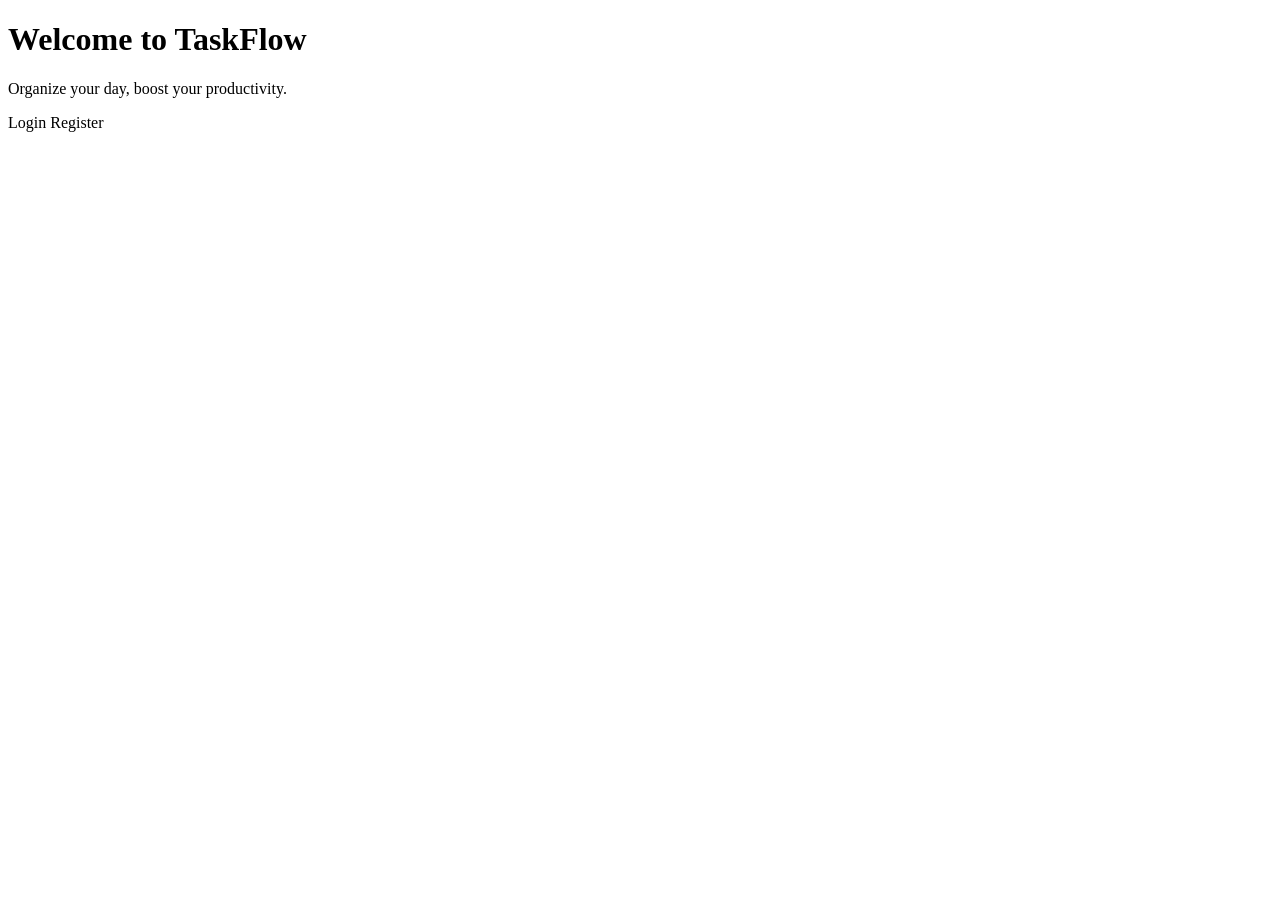
<file: src/main/resources/templates/index.html>
<!DOCTYPE html>
<html lang="en" xmlns:th="http://www.thymeleaf.org">

<head>
    <meta charset="UTF-8">
    <meta name="viewport" content="width=device-width, initial-scale=1.0">
    <title>TaskFlow - Welcome</title>
    <link rel="stylesheet" th:href="@{/css/style.css}">
</head>

<body>
    <div class="container hero">
        <h1>Welcome to <span class="gradient-text">TaskFlow</span></h1>
        <p>Organize your day, boost your productivity.</p>
        <div class="btn-group">
            <a th:href="@{/login}" class="btn">Login</a>
            <a th:href="@{/register}" class="btn btn-outline">Register</a>
        </div>
    </div>
</body>

</html>
</file>
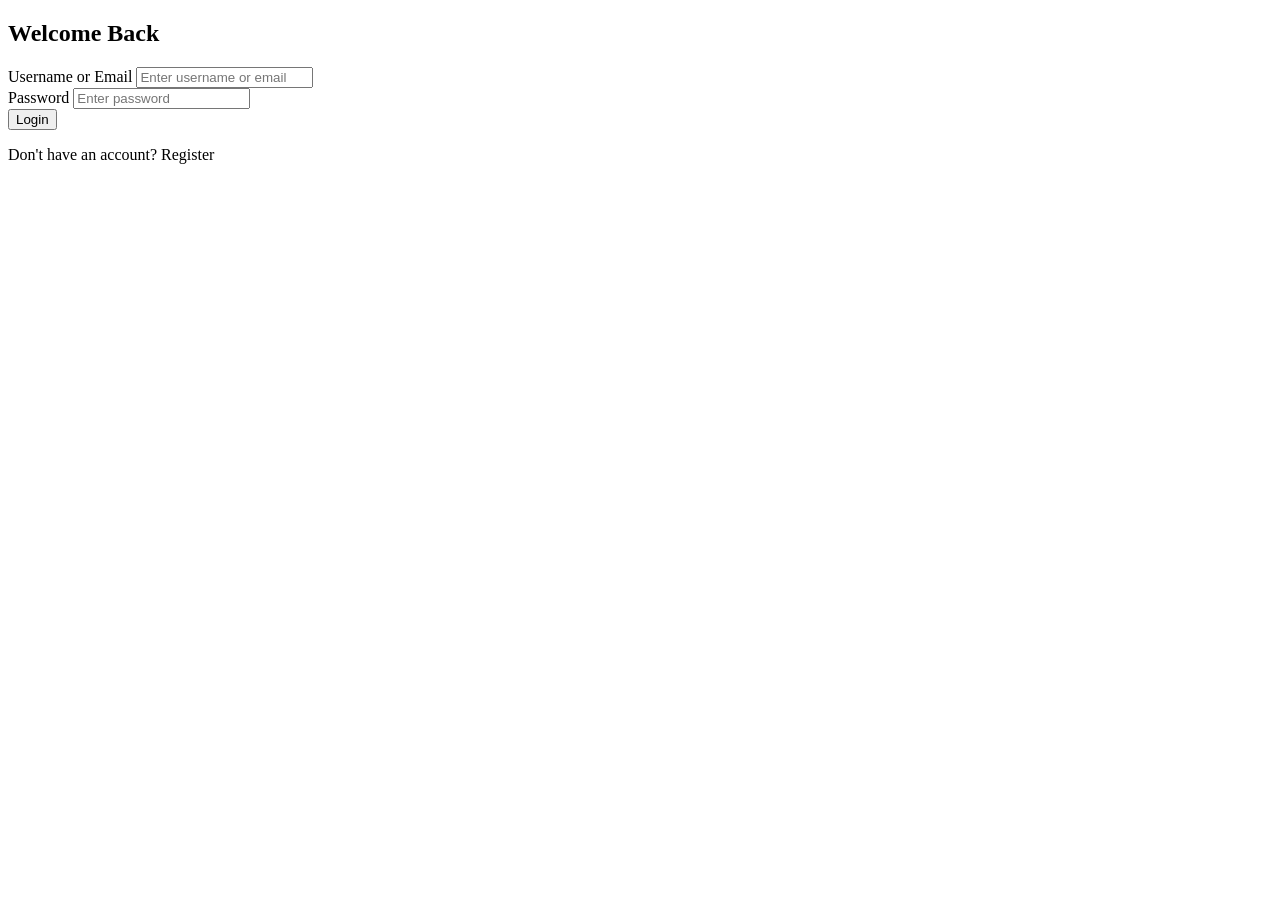
<file: src/main/resources/templates/login.html>
<!DOCTYPE html>
<html lang="en" xmlns:th="http://www.thymeleaf.org">
<head>
    <meta charset="UTF-8">
    <meta name="viewport" content="width=device-width, initial-scale=1.0">
    <title>Login - TaskFlow</title>
    <link rel="stylesheet" th:href="@{/css/style.css}">
</head>
<body>
    <div class="container">
        <div class="card auth-card">
            <h2>Welcome Back</h2>
            <p th:if="${error}" class="error" th:text="${error}"></p>
            <form th:action="@{/login}" method="post">
                <div>
                    <label for="usernameOrEmail">Username or Email</label>
                    <input type="text" id="usernameOrEmail" name="usernameOrEmail" placeholder="Enter username or email" required>
                </div>
                <div>
                    <label for="password">Password</label>
                    <input type="password" id="password" name="password" placeholder="Enter password" required>
                </div>
                <button type="submit" class="btn">Login</button>
            </form>
            <p class="auth-link">Don't have an account? <a th:href="@{/register}">Register</a></p>
        </div>
    </div>
</body>
</html>
</file>
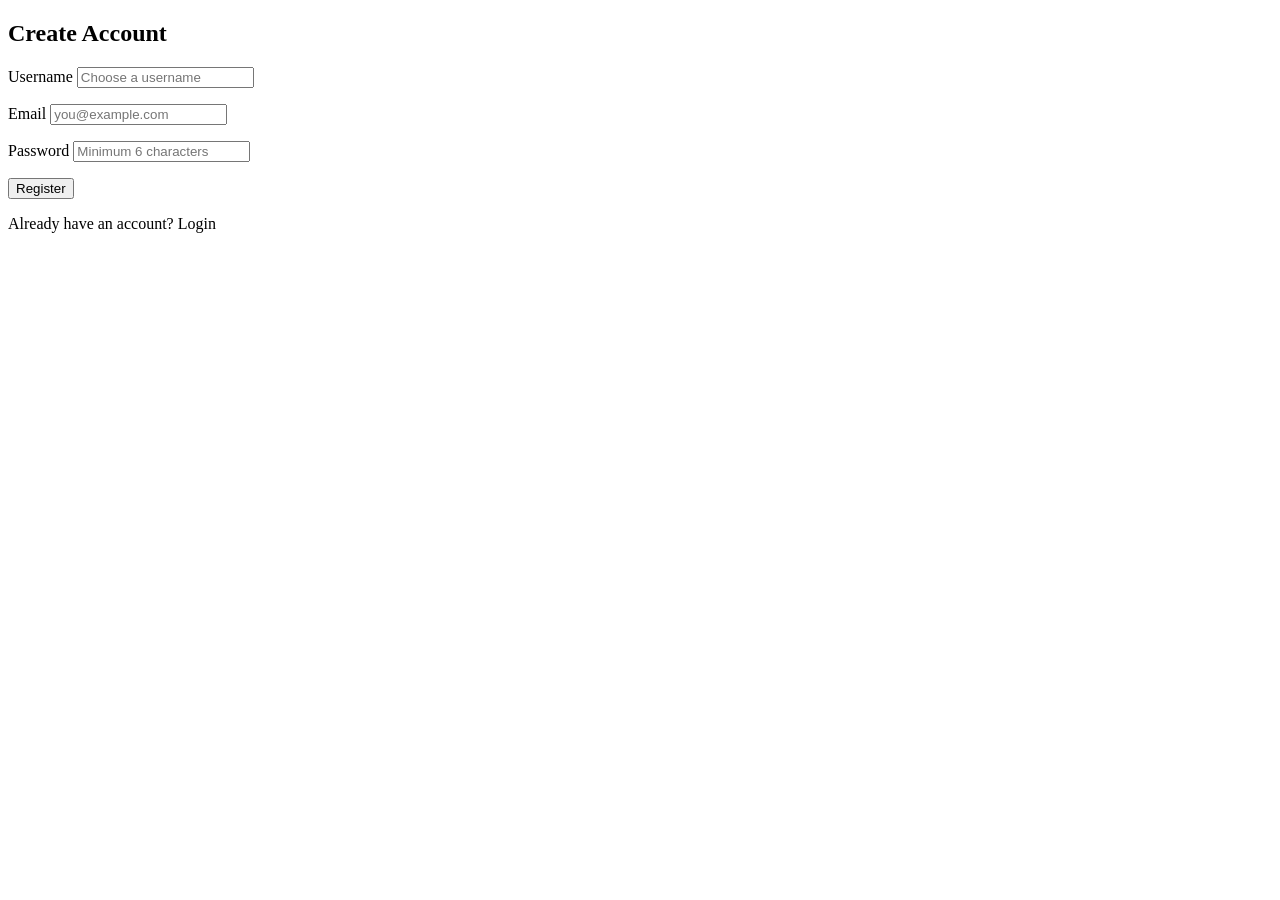
<file: src/main/resources/templates/register.html>
<!DOCTYPE html>
<html lang="en" xmlns:th="http://www.thymeleaf.org">
<head>
    <meta charset="UTF-8">
    <meta name="viewport" content="width=device-width, initial-scale=1.0">
    <title>Register - TaskFlow</title>
    <link rel="stylesheet" th:href="@{/css/style.css}">
</head>
<body>
    <div class="container">
        <div class="card auth-card">
            <h2>Create Account</h2>
            <p th:if="${error}" class="error" th:text="${error}"></p>
            <form th:action="@{/register}" th:object="${user}" method="post">
                <div>
                    <label for="username">Username</label>
                    <input type="text" id="username" th:field="*{username}" placeholder="Choose a username" required>
                    <p th:if="${#fields.hasErrors('username')}" class="error" th:errors="*{username}"></p>
                </div>
                <div>
                    <label for="email">Email</label>
                    <input type="email" id="email" th:field="*{email}" placeholder="you@example.com" required>
                    <p th:if="${#fields.hasErrors('email')}" class="error" th:errors="*{email}"></p>
                </div>
                <div>
                    <label for="password">Password</label>
                    <input type="password" id="password" th:field="*{password}" placeholder="Minimum 6 characters" required>
                    <p th:if="${#fields.hasErrors('password')}" class="error" th:errors="*{password}"></p>
                </div>
                <button type="submit" class="btn">Register</button>
            </form>
            <p class="auth-link">Already have an account? <a th:href="@{/login}">Login</a></p>
        </div>
    </div>
</body>
</html>
</file>
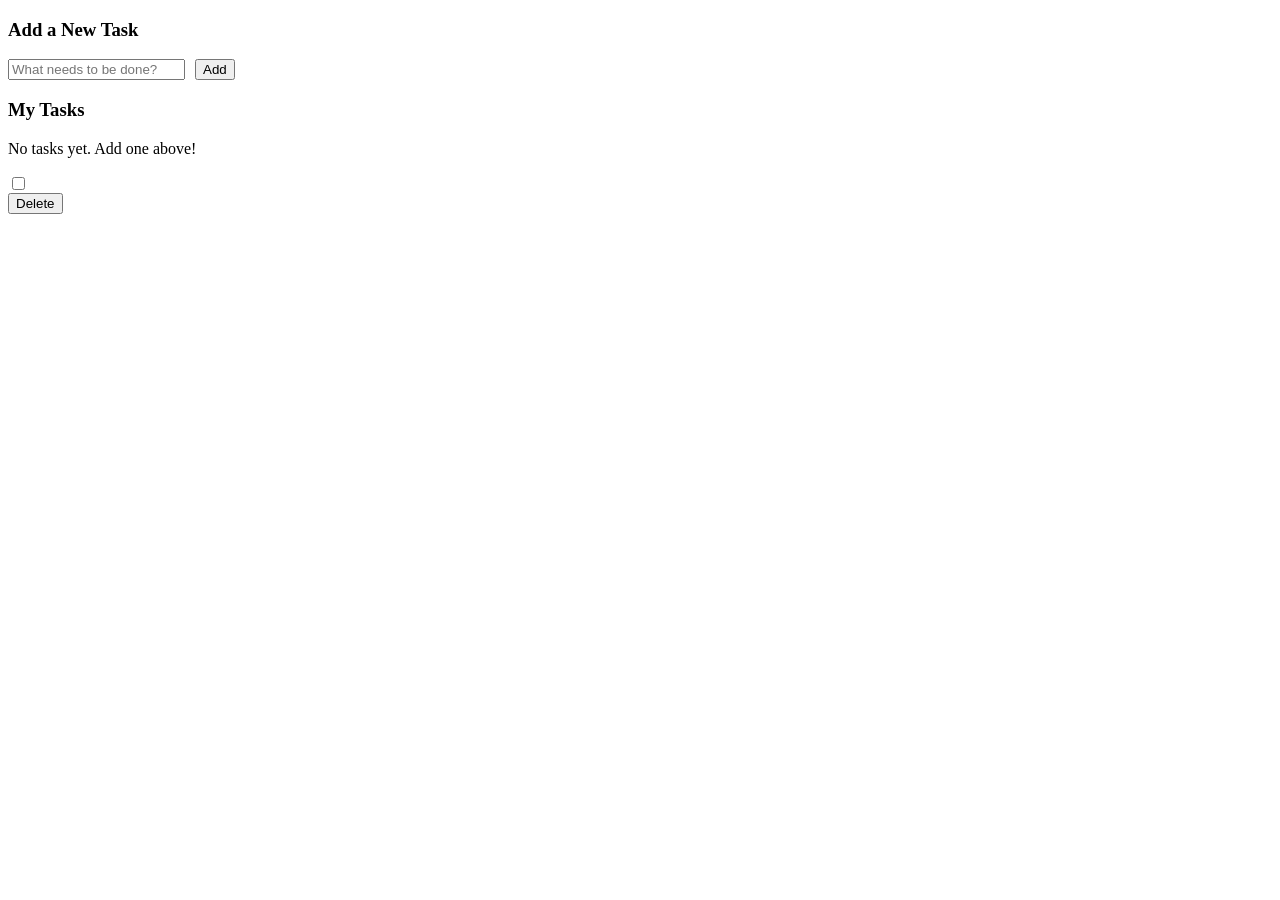
<file: src/main/resources/templates/tasks.html>
<!DOCTYPE html>
<html lang="en" xmlns:th="http://www.thymeleaf.org">
<head>
    <meta charset="UTF-8">
    <meta name="viewport" content="width=device-width, initial-scale=1.0">
    <title>TaskFlow - My Tasks</title>
    <link rel="stylesheet" th:href="@{/css/style.css}">
</head>
<body>
    <nav th:replace="~{fragments/nav :: navbar}"></nav>
    <div class="container">
        <div class="card">
            <h3>Add a New Task</h3>
            <form method="post" action="/tasks/add">
                <div style="display: flex; gap: 10px;">
                    <input type="text" name="title" placeholder="What needs to be done?" required>
                    <button type="submit" class="btn">Add</button>
                </div>
            </form>
        </div>

        <h3>My Tasks</h3>
        <div th:if="${#lists.isEmpty(tasks)}" class="card">
            <p>No tasks yet. Add one above!</p>
        </div>
        
        <div class="task-item" th:each="task : ${tasks}">
            <form method="post" th:action="@{/tasks/toggle/{id}(id=${task.id})}">
                <input type="hidden" name="completed" th:value="${!task.completed}">
                <label style="display: flex; align-items: center; gap: 10px; cursor: pointer;">
                    <input type="checkbox" th:checked="${task.completed}" onchange="this.form.submit()">
                    <span th:text="${task.title}" th:classappend="${task.completed} ? 'completed-task'"></span>
                </label>
            </form>
            <form method="post" th:action="@{/tasks/delete/{id}(id=${task.id})}">
                <button type="submit" class="btn btn-danger btn-sm">Delete</button>
            </form>
        </div>
    </div>
</body>
</html>
</file>
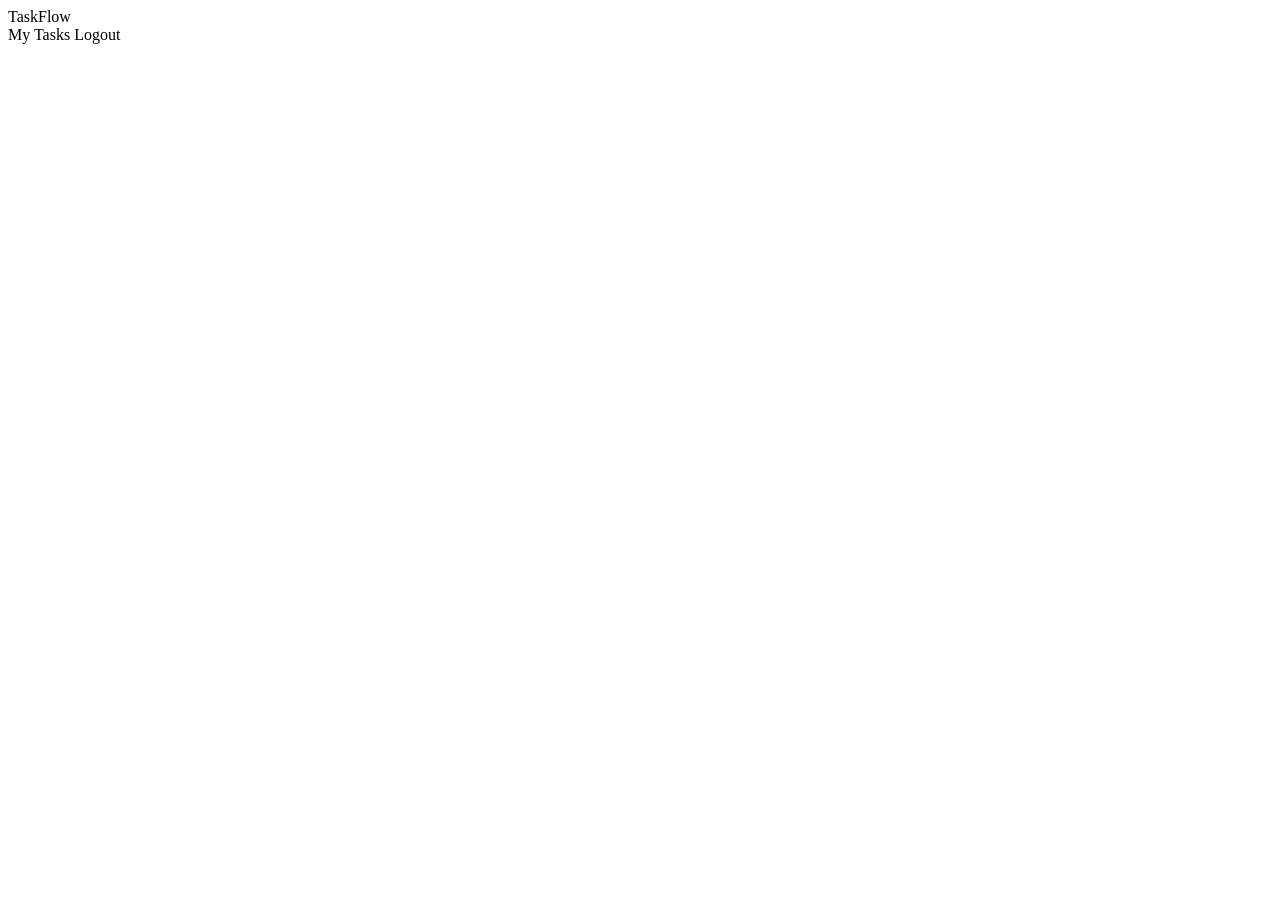
<file: src/main/resources/templates/fragments/nav.html>
<!DOCTYPE html>
<html xmlns:th="http://www.thymeleaf.org">
<body>
    <nav class="nav" th:fragment="navbar">
        <div class="nav-brand">TaskFlow</div>
        <div class="nav-links">
            <a th:href="@{/tasks}">My Tasks</a>
            <span th:text="'Hello, ' + ${session.username}"></span>
            <a th:href="@{/logout}" class="btn btn-outline btn-sm">Logout</a>
        </div>
    </nav>
</body>
</html>
</file>
